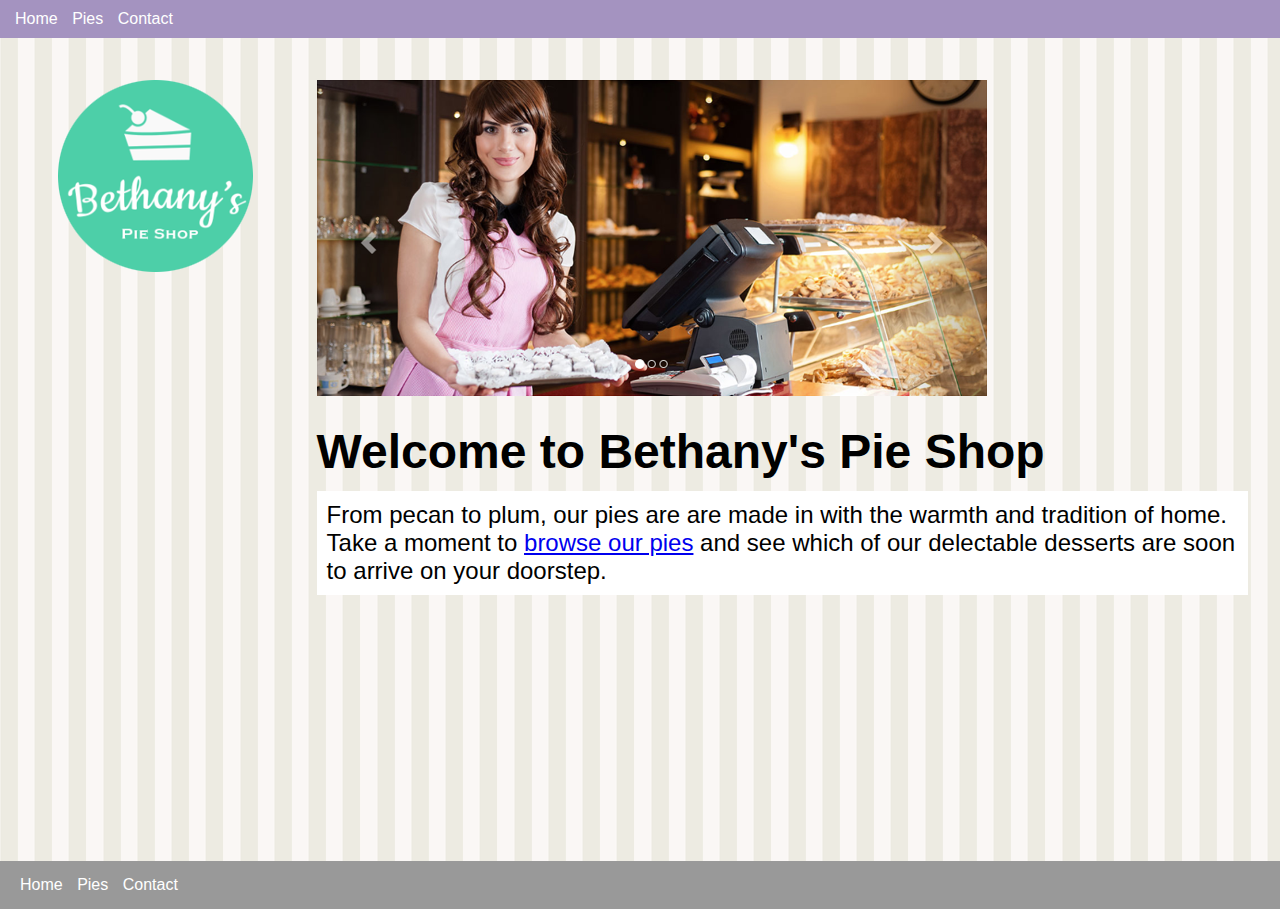
<file: course-assets/end/html-css-javascript-getting-started-master/index.html>
<!DOCTYPE html>
<html lang="en">
  <head>
    <meta charset="UTF-8" />
    <meta name="viewport" content="width=device-width, initial-scale=1.0" />
    <meta http-equiv="X-UA-Compatible" content="ie=edge" />
    <title>Bethany's Pie Shop</title>
    <link rel="stylesheet" href="site.css" type="text/css" />
    <style>
      h1 {
        font-size: 3em;
        margin-top: 0.5em;
      }

      .banner {
        max-width: 100%;
      }

      .sub-title {
        background-color: #fff;
        font-size: 1.5em;
        padding: 10px;
      }
    </style>
  </head>
  <body>
    <header>
      <nav>
        <ul>
          <li><a href="/">Home</a></li>
          <li><a href="pies.html">Pies</a></li>
          <li><a href="contact.html">Contact</a></li>
        </ul>
      </nav>
    </header>
    <main>
      <aside><img src="images/logo.png" alt="Bethany's Pie Shop" /></aside>
      <article>
        <img src="images/banner.png" class="banner" alt="Bethany's Pie Shop" />
        <h1>Welcome to Bethany's Pie Shop</h1>
        <p class="sub-title">
          From pecan to plum, our pies are are made in with the warmth and
          tradition of home. Take a moment to
          <a href="pies.html">browse our pies</a> and see which of our
          delectable desserts are soon to arrive on your doorstep.
        </p>
      </article>
    </main>
    <footer>
      <nav>
        <ul>
          <li><a href="/">Home</a></li>
          <li><a href="pies.html">Pies</a></li>
          <li><a href="contact.html">Contact</a></li>
        </ul>
      </nav>
    </footer>
  </body>
</html>
</file>
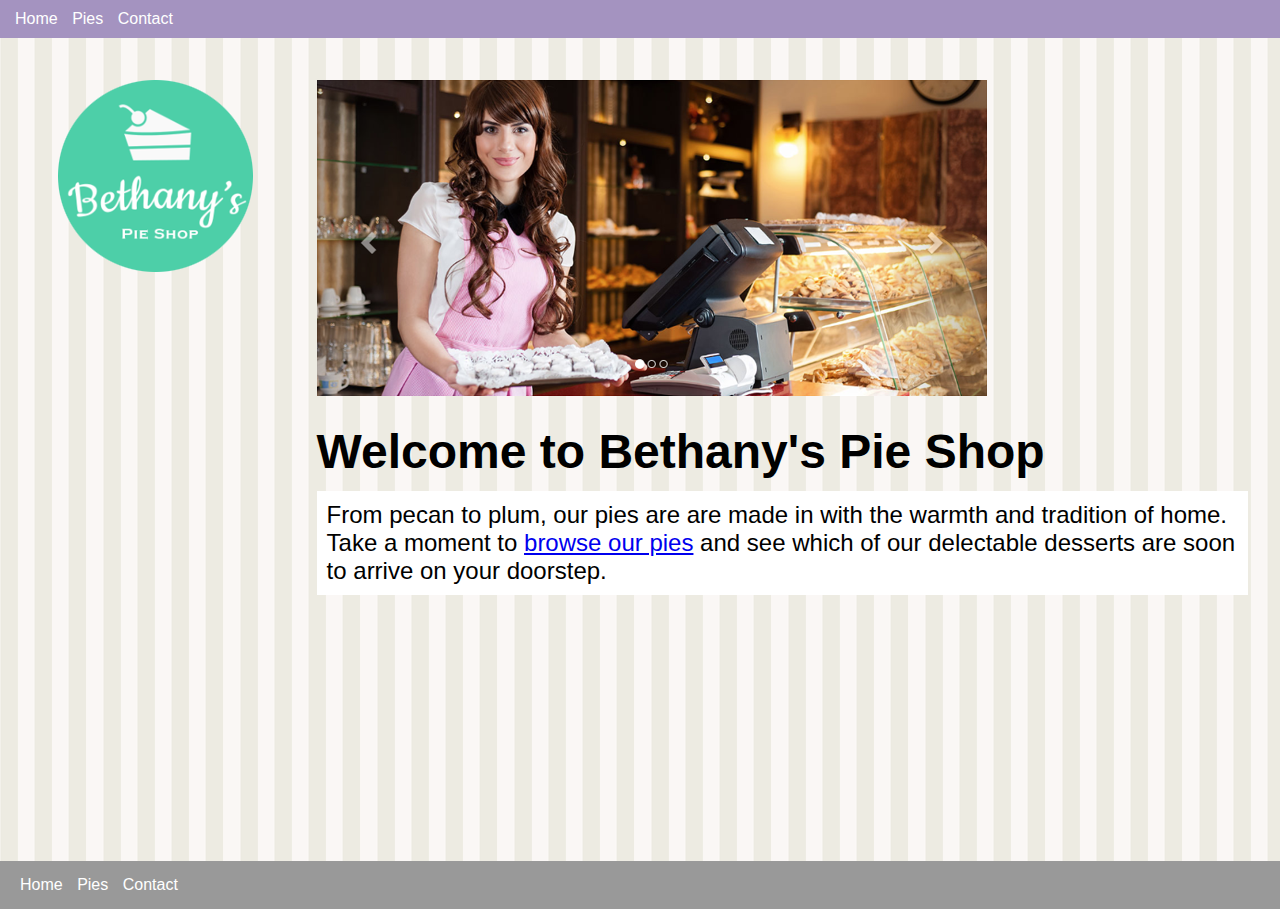
<file: course-assets/start/html-css-javascript-getting-started-start/index.html>
<!DOCTYPE html>
<html lang="en">
  <head>
    <meta charset="UTF-8" />
    <meta name="viewport" content="width=device-width, initial-scale=1.0" />
    <meta http-equiv="X-UA-Compatible" content="ie=edge" />
    <title>Bethany's Pie Shop</title>
    <link rel="stylesheet" href="site.css" type="text/css" />
    <style>
      h1 {
        font-size: 3em;
        margin-top: 0.5em;
      }

      .banner {
        max-width: 100%;
      }

      .sub-title {
        background-color: #fff;
        font-size: 1.5em;
        padding: 10px;
      }
    </style>
  </head>
  <body>
    <header>
      <nav>
        <ul>
          <li><a href="/">Home</a></li>
          <li><a href="pies.html">Pies</a></li>
          <li><a href="contact.html">Contact</a></li>
        </ul>
      </nav>
    </header>
    <main>
      <aside><img src="images/logo.png" alt="Bethany's Pie Shop" /></aside>
      <article>
        <img src="images/banner.png" class="banner" alt="Bethany's Pie Shop" />
        <h1>Welcome to Bethany's Pie Shop</h1>
        <p class="sub-title">
          From pecan to plum, our pies are are made in with the warmth and
          tradition of home. Take a moment to
          <a href="pies.html">browse our pies</a> and see which of our
          delectable desserts are soon to arrive on your doorstep.
        </p>
      </article>
    </main>
    <footer>
      <nav>
        <ul>
          <li><a href="index.html">Home</a></li>
          <li><a href="pies.html">Pies</a></li>
          <li><a href="contact.html">Contact</a></li>
        </ul>
      </nav>
    </footer>
  </body>
</html>
</file>
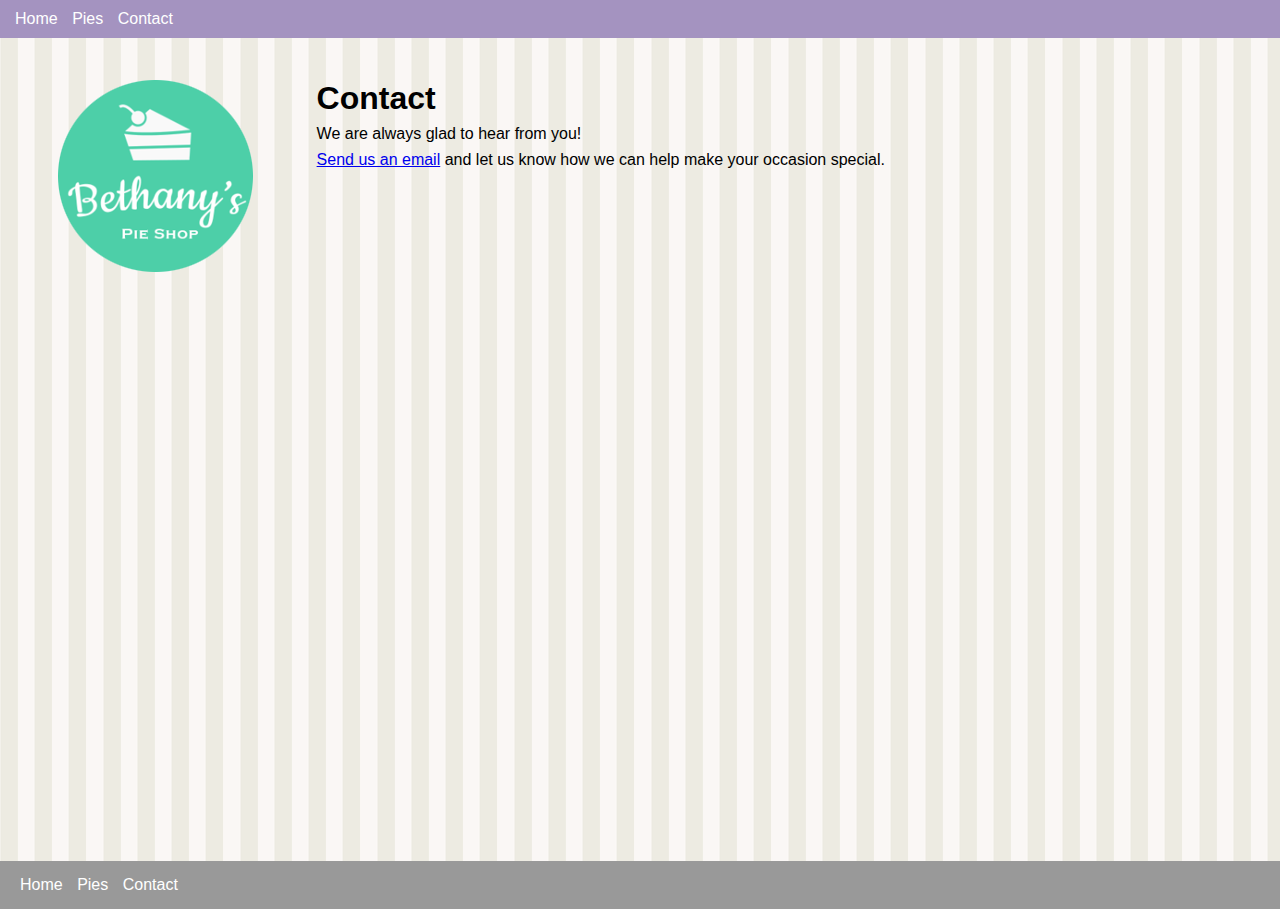
<file: course-assets/end/html-css-javascript-getting-started-master/contact.html>
<!DOCTYPE html>
<html lang="en">
  <head>
    <meta charset="UTF-8" />
    <meta name="viewport" content="width=device-width, initial-scale=1.0" />
    <meta http-equiv="X-UA-Compatible" content="ie=edge" />
    <title>Contact | Bethany's Pie Shop</title>
    <link rel="stylesheet" href="site.css" type="text/css" />
  </head>
  <body>
    <header>
      <nav>
        <ul>
          <li><a href="/">Home</a></li>
          <li><a href="pies.html">Pies</a></li>
          <li><a href="contact.html">Contact</a></li>
        </ul>
      </nav>
    </header>
    <main>
      <aside><img src="images/logo.png" alt="Bethany's Pie Shop" /></aside>
      <article>
        <h1>Contact</h1>
        <p>We are always glad to hear from you!</p>
        <p>
          <a
            href="mailto:example@bethanyspieshop.com?subject=Interested%20in%20pies"
            >Send us an email</a
          >
          and let us know how we can help make your occasion special.
        </p>
      </article>
    </main>
    <footer>
      <nav>
        <ul>
          <li><a href="/">Home</a></li>
          <li><a href="pies.html">Pies</a></li>
          <li><a href="contact.html">Contact</a></li>
        </ul>
      </nav>
    </footer>
  </body>
</html>
</file>
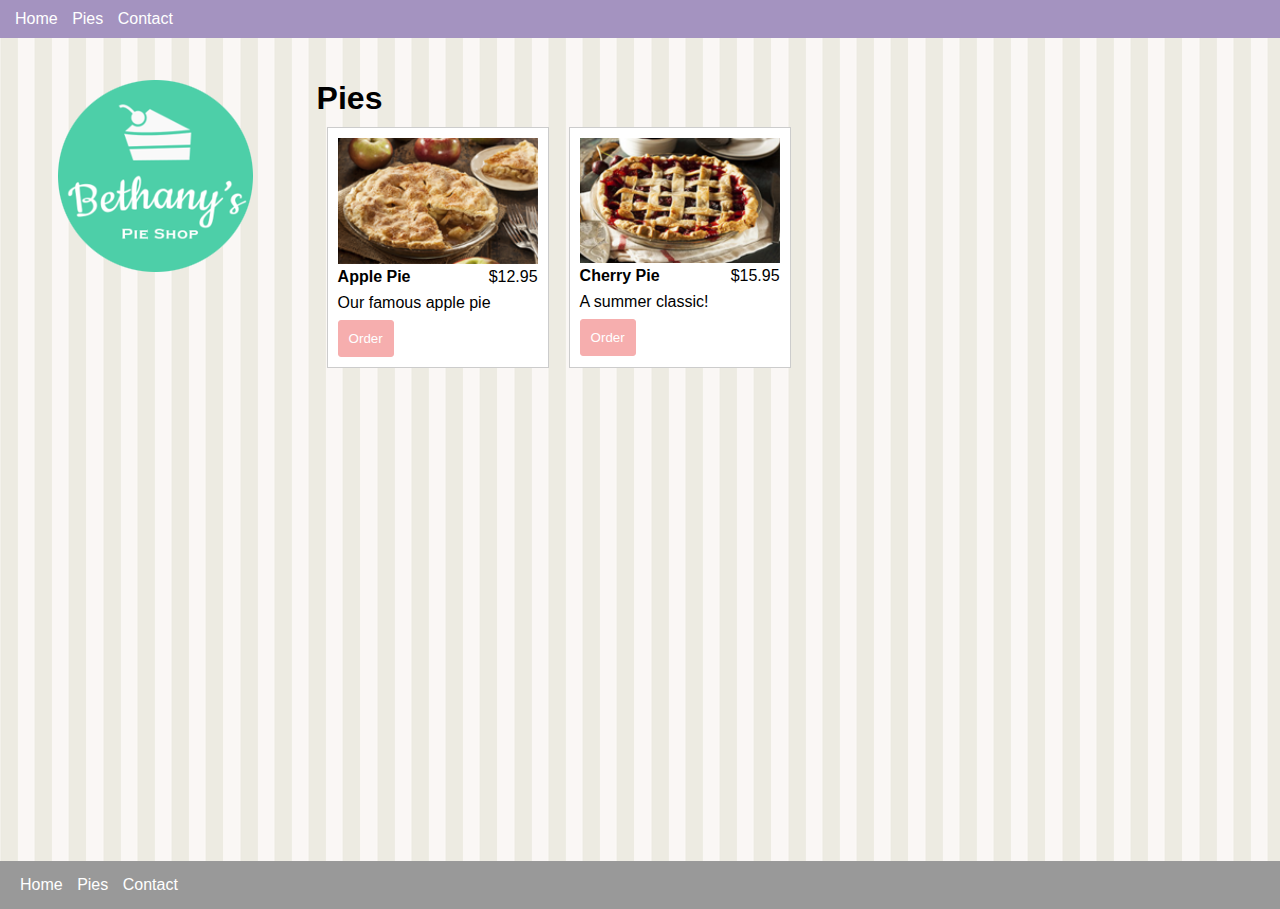
<file: course-assets/end/html-css-javascript-getting-started-master/pies.html>
<!DOCTYPE html>
<html lang="en">
  <head>
    <meta charset="UTF-8" />
    <meta name="viewport" content="width=device-width, initial-scale=1.0" />
    <meta http-equiv="X-UA-Compatible" content="ie=edge" />
    <title>Pies | Bethany's Pie Shop</title>
    <link rel="stylesheet" href="site.css" type="text/css" />
  </head>
  <body>
    <header>
      <nav>
        <ul>
          <li><a href="/">Home</a></li>
          <li><a href="pies.html">Pies</a></li>
          <li><a href="contact.html">Contact</a></li>
        </ul>
      </nav>
    </header>
    <main>
      <aside>
        <img src="images/logo.png" alt="Bethany's Pie Shop" />
      </aside>

      <article>
        <h1>Pies</h1>

        <section class="columns-desktop">
          <div class="pie">
            <img src="images/apple-pie.png" alt="Apple Pie" />
            <div class="columns">
              <div class="title">Apple Pie</div>
              <div class="price">$12.95</div>
            </div>
            <p class="desc">Our famous apple pie</p>
            <button data-order="apple-pie">Order</button>
          </div>

          <div class="pie">
            <img src="images/cherry-pie.png" alt="Chery Pie" />
            <div class="columns">
              <div class="title">Cherry Pie</div>
              <div class="price">$15.95</div>
            </div>
            <p class="desc">A summer classic!</p>
            <button data-order="cherry-pie">Order</button>
          </div>
        </section>
      </article>
    </main>

    <footer>
      <nav>
        <ul>
          <li><a href="/">Home</a></li>
          <li><a href="pies.html">Pies</a></li>
          <li><a href="contact.html">Contact</a></li>
        </ul>
      </nav>
    </footer>
  </body>
  <script>
    window.addEventListener("DOMContentLoaded", function(e) {
      const orderButtons = document.querySelectorAll("button[data-order]");

      orderButtons.forEach(function(button) {
        
        button.addEventListener("click", function(e) {
          const button = e.currentTarget;
          const container = button.parentNode;

          const order = {
            id: (id = button.getAttribute("data-order")),
            title: container.querySelector(".title").innerText,
            price: container.querySelector(".price").innerText,
            desc: container.querySelector(".desc").innerText
          };

          localStorage.setItem("order", JSON.stringify(order));

          const url = window.location.href.replace("pies.html", "order.html");
          window.location.href = url;
        });
      });
    });
  </script>
</html>
</file>
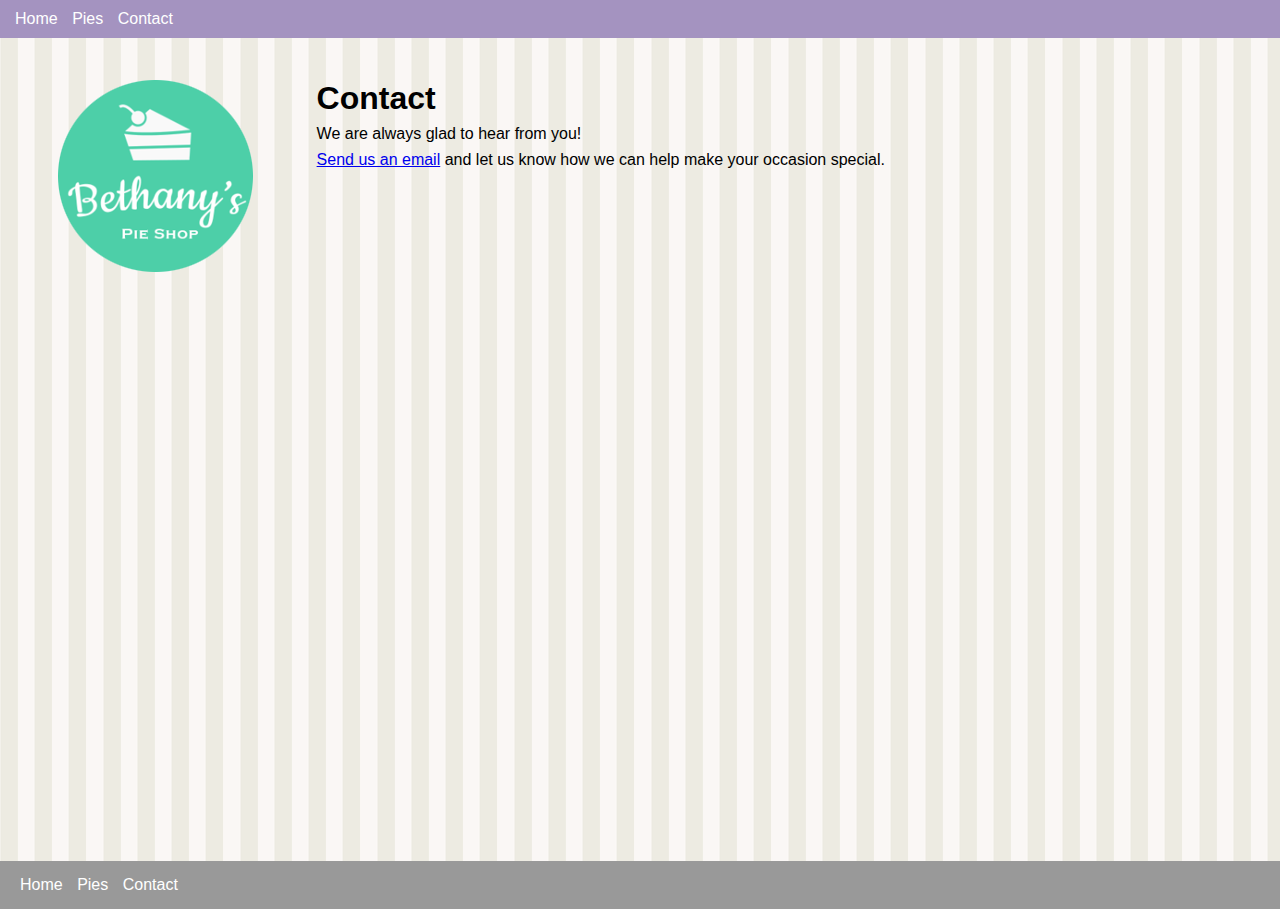
<file: course-assets/start/html-css-javascript-getting-started-start/contact.html>
<!DOCTYPE html>
<html lang="en">
  <head>
    <meta charset="UTF-8" />
    <meta name="viewport" content="width=device-width, initial-scale=1.0" />
    <meta http-equiv="X-UA-Compatible" content="ie=edge" />
    <title>Contact | Bethany's Pie Shop</title>
    <link rel="stylesheet" href="site.css" type="text/css" />
  </head>
  <body>
    <header>
      <nav>
        <ul>
          <li><a href="index.html">Home</a></li>
          <li><a href="pies.html">Pies</a></li>
          <li><a href="contact.html">Contact</a></li>
        </ul>
      </nav>
    </header>
    <main>
      <aside><img src="images/logo.png" alt="Bethany's Pie Shop" /></aside>
      <article>
        <h1>Contact</h1>
        <p>We are always glad to hear from you!</p>
        <p>
          <a
            href="mailto:example@bethanyspieshop.com?subject=Interested%20in%20pies"
            >Send us an email</a
          >
          and let us know how we can help make your occasion special.
        </p>
      </article>
    </main>
    <footer>
      <nav>
        <ul>
          <li><a href="/">Home</a></li>
          <li><a href="pies.html">Pies</a></li>
          <li><a href="contact.html">Contact</a></li>
        </ul>
      </nav>
    </footer>
  </body>
</html>
</file>
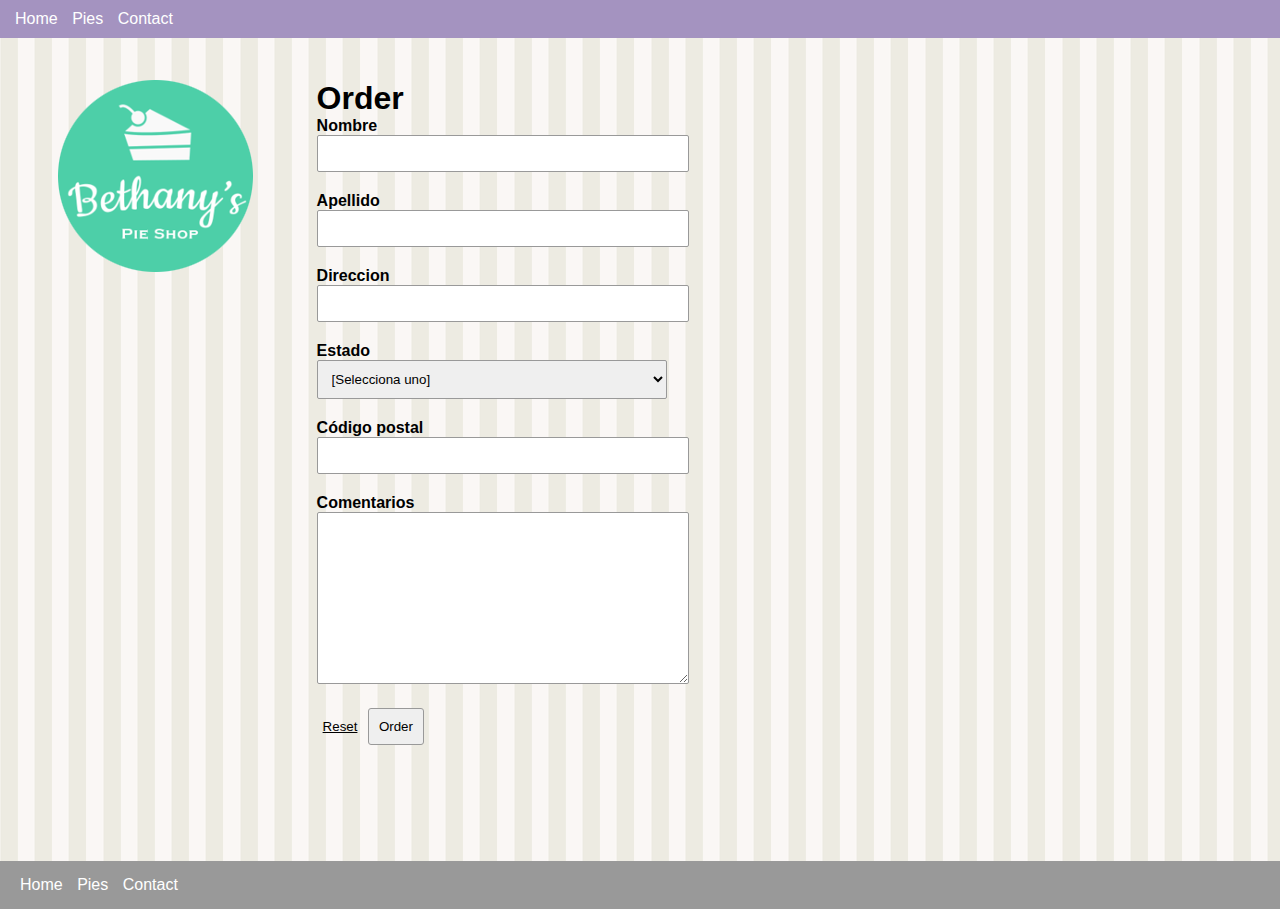
<file: course-assets/start/html-css-javascript-getting-started-start/order.html>
<!DOCTYPE html>
<html lang="en">
  <head>
    <meta charset="UTF-8" />
    <meta name="viewport" content="width=device-width, initial-scale=1.0" />
    <meta http-equiv="X-UA-Compatible" content="ie=edge" />
    <title>Bethany's Pie Shop</title>
    <link rel="stylesheet" href="site.css" type="text/css" />
    <style>

        @media only screen and (min-width: 768px) {
            article {
                width: 350px;
            }
        }

        .input-group{
            margin-bottom: 20px;
        }

        .input-group input,
        .input-group textarea,
        .input-group select {
            padding: 10px;
            border: solid 1px #999;
            border-radius: 2px;
            width: 100%; 
        }
        label {
            font-weight: 600;
        }

        input[type="reset"] {
            background: transparent;
            border: 0;
            text-decoration: underline;
            cursor: pointer;   
        }

        input[type="submit"] {
            border: solid 1px #999;
            border-radius: 3px;
            padding: 10px;
        }
    </style>
  </head>
  <body>
    <header>
      <nav>
        <ul>
          <li><a href="/">Home</a></li>
          <li><a href="pies.html">Pies</a></li>
          <li><a href="contact.html">Contact</a></li>
        </ul>
      </nav>
    </header>
    <main>
      <aside><img src="images/logo.png" alt="Bethany's Pie Shop" /></aside>
      <article>
        <h1>Order</h1>
        <form action="http://127.0.0.1:5500/api/post" method="POST">
            <input type="hidden" id="pie-order" name="pie-order">
            <input type="hidden" id="location" name="location">

            <div class="input-group">
                <div><label for="first-name">Nombre</label></div>
                <div><input type="text" name="first-name" id="first-name"/></div>
            </div>

            <div class="input-group">
                <div><label for="last-name">Apellido</label></div>
                <div><input type="text" name="last-name" id="last-name"/></div>
            </div> 

            <div class="input-group">
                <div><label for="address">Direccion</label></div>
                <div><input type="text" name="address" id="address"/></div>
            </div> 

            <div class="input-group">
                <div><label for="state">Estado</div>
                <div>
                    <select name="state" id="state">
                        <option value="" selected>[Selecciona uno]</option>
                        <option value="Madrid">Madrid</option>
                        <option value="Barcelona">Barcelona</option>
                        <option value="Valencia">Valencia</option>
                        <option value="Sevilla">Sevilla</option>
                        <option value="Zaragoza">Zaragoza</option>
                        <option value="Málaga">Málaga</option>
                        <option value="Murcia">Murcia</option>
                        <option value="Palma de Mallorca">Palma de Mallorca</option>
                        <option value="Las Palmas de Gran Canaria">Las Palmas de Gran Canaria</option>
                        <option value="Bilbao">Bilbao</option>
                        <option value="Alicante">Alicante</option>
                        <option value="Córdoba">Córdoba</option>
                        <option value="Valladolid">Valladolid</option>
                        <option value="Vigo">Vigo</option>
                        <option value="Gijón">Gijón</option>
                        <option value="L'Hospitalet de Llobregat">L'Hospitalet de Llobregat</option>
                        <option value="La Coruña">La Coruña</option>
                        <option value="Granada">Granada</option>
                        <option value="Vitoria-Gasteiz">Vitoria-Gasteiz</option>
                        <option value="Santa Cruz de Tenerife">Santa Cruz de Tenerife</option>
                    </select>
                </div>
            </div>
            <div class="input-group">
                <div><label for="postal-code">Código postal</label></label></div>
                <div><input type="text" name="postal-code" id="postal-code"/></div>
            </div>

            <div class="input-group">
                <div><label for="comments">Comentarios</label></div>
                <div>
                    <textarea
                        name="comments"
                        id="comments"
                        cols="30"
                        rows="10"
                        ></textarea>
                </div>
            </div>
            <input type="reset" value="Reset"/>
            <input type="submit" value="Order"/>
        </form>
      </article>
    </main>
    <footer>
      <nav>
        <ul>
          <li><a href="index.html">Home</a></li>
          <li><a href="pies.html">Pies</a></li>
          <li><a href="contact.html">Contact</a></li>
        </ul>
      </nav>
    </footer>
  </body>
  <script>
    window.addEventListener("DOMContentLoaded", function(e) {
        let locationBox = document.querySelector("#location");

        let location = {
            latitude: "unknown",
            longitude: "unknown"
        }

        window.navigator.geolocation.getCurrentPosition(
            function(position) {
                location = {
                    latitude: position.coords.latitude,
                    longitude: position.coords.longitude
                };
                locationBox.value = JSON.stringify(location);
            }, function(error) {
                locationBox.value = JSON.stringify(location);
            }
        );

        const order = localStorage.getItem("order");
        if(order) {
            const pieOrder = JSON.parse(order);

            const orderInput = document.querySelector("#pie-order");
            orderInput.value = order;

            const pie = document.querySelector(".pie");
            const title = document.querySelector(".title");
            const price = document.querySelector(".price");
            const desc = document.querySelector(".desc");

            title.innerText = pieOrder.title;
            price.innerText = pieOrder.price;
            desc.innerText = pieOrder.desc;

            const img = pie.querySelector("img");
            img.setAttribute("src", `images/${pieOrder.id}.png`);
            img.setAttribute("alt", pieOrder.title);
        }
    });
  </script>
</html>
</file>
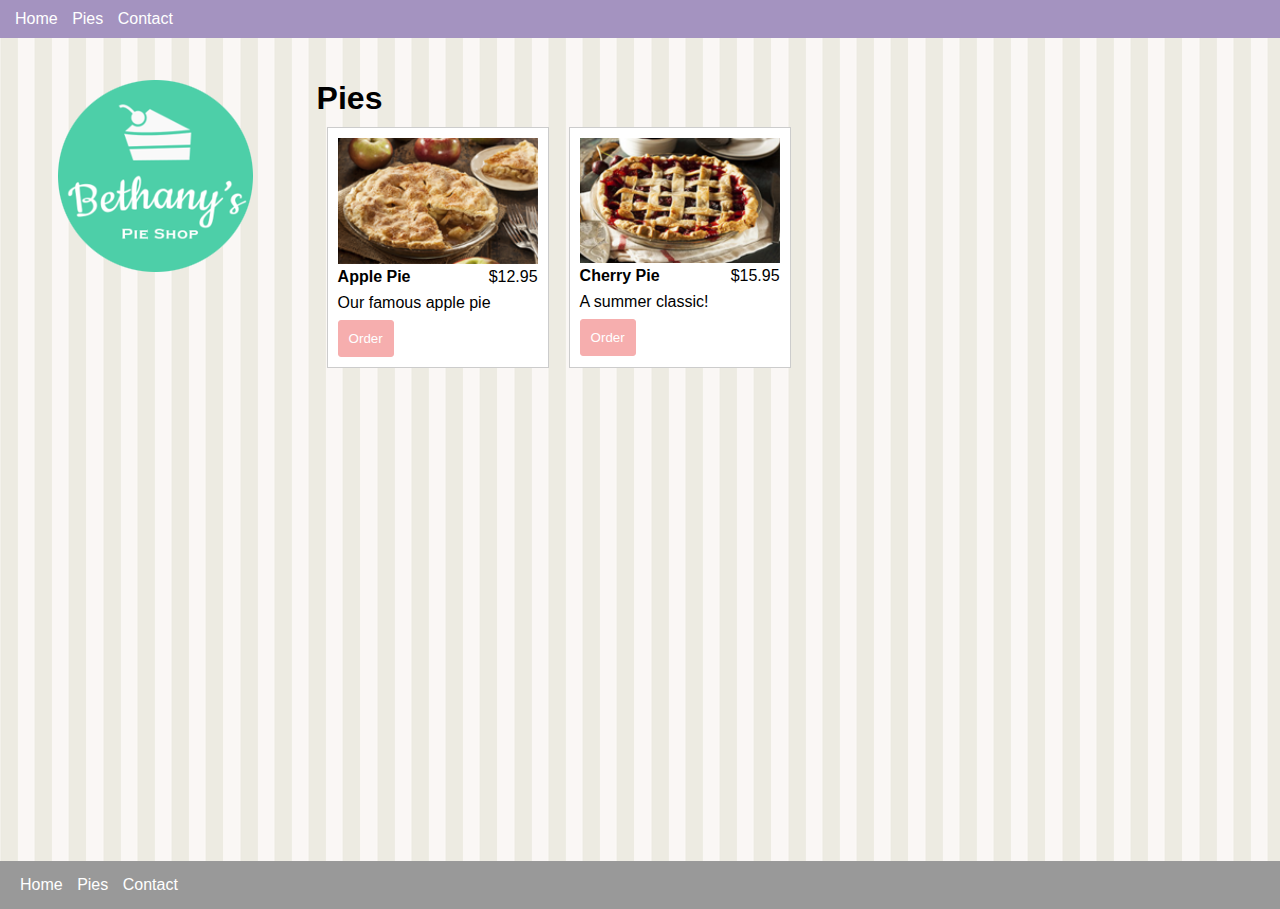
<file: course-assets/start/html-css-javascript-getting-started-start/pies.html>
<!DOCTYPE html>
<html lang="en">
  <head>
    <meta charset="UTF-8" />
    <meta name="viewport" content="width=device-width, initial-scale=1.0" />
    <meta http-equiv="X-UA-Compatible" content="ie=edge" />
    <title>Pies | Bethany's Pie Shop</title>
    <link rel="stylesheet" href="site.css" type="text/css" />
  </head>
  <body>
    <header>
      <nav>
        <ul>
          <li><a href="/">Home</a></li>
          <li><a href="pies.html">Pies</a></li>
          <li><a href="contact.html">Contact</a></li>
        </ul>
      </nav>
    </header>
    <main>
      <aside>
        <img src="images/logo.png" alt="Bethany's Pie Shop" />
      </aside>

      <article>
        <h1>Pies</h1>

        <section class="columns-desktop">
          <div class="pie">
            <img src="images/apple-pie.png" alt="Apple Pie" />
            <div class="columns">
              <div class="title">Apple Pie</div>
              <div class="price">$12.95</div>
            </div>
            <p class="desc">Our famous apple pie</p>
            <button data-order="apple-pie">Order</button>
          </div>

          <div class="pie">
            <img src="images/cherry-pie.png" alt="Chery Pie" />
            <div class="columns">
              <div class="title">Cherry Pie</div>
              <div class="price">$15.95</div>
            </div>
            <p class="desc">A summer classic!</p>
            <button data-order="cherry-pie">Order</button>
          </div>
        </section>
      </article>
    </main>
    <footer>
      <nav>
        <ul>
          <li><a href="index.html">Home</a></li>
          <li><a href="pies.html">Pies</a></li>
          <li><a href="contact.html">Contact</a></li>
        </ul>
      </nav>
    </footer>
  </body>
  <script>
    window.addEventListener("DOMContentLoaded", function(e) { // Evento de escucha 
      const orderButtons = document.querySelectorAll("button[data-order]");  
                        // Busca todos los elementos button con atributo data-order
      orderButtons.forEach(function(button) {
        button.addEventListener("click", function(e){ // Agregar un evento que se activa cuando se hace clic en un boton
          const button = e.currentTarget; // 
          const container = button.parentNode;

          const order = {
            id: button.getAttribute("data-order"),
            title: container.querySelector(".title").innerText,
            price: container.querySelector(".price").innerText,
            desc: container.querySelector(".desc").innerText
          };

          localStorage.setItem("order", JSON.stringify(order));

          const url = window.location.href.replace("pies.html", "order.html");
          window.location.href = url; 
        });
      });
    }); 
  </script>
</html>
</file>
<file: course-assets/end/html-css-javascript-getting-started-master/site.css>
* {
  margin: 0;
}

html,
body {
  height: 100%;
}

body {
  font-family: Arial, Helvetica, sans-serif;
  background-color: #999;
}

p {
  margin: 0.5em 0 0.5em 0;
}

header {
  display: block;
  position: fixed;
  top: 0;
  left: 0;
  width: 100%;
  background-color: #a493c0;
  padding: 10px;
}

nav a:visited,
nav a:link {
  color: #fff;
  text-decoration: none;
}

nav > ul {
  display: inline;
  padding: 0;
}

nav > ul > li {
  display: inline-block;
  list-style: none;
  margin: 0 5px 0 5px;
}

main {
  display: block;
  background-image: url("images/background.png");
  padding-top: 3em;
  padding-bottom: 3em;
  min-height: 85%;
}

footer {
  padding: 15px;
}

aside,
article {
  padding: 2em;
}

aside {
  text-align: center;
}

article {
  width: 75%;
}

.columns {
  display: flex;
}

@media only screen and (min-width: 768px) {
  main {
    display: flex;
  }

  aside {
    margin-left: 2%;
  }

  .columns-desktop {
    display: flex;
  }
}

/* Pie */
.pie {
  width: 200px;
  padding: 10px;
  margin: 10px;
  background-color: #fff;
  border: solid 1px #ccc;
}

.pie img {
  width: 100%;
}

.pie .title {
  font-weight: bold;
}

.pie .price {
  text-align: right;
}

.pie .columns {
  width: 100%;
}

.pie .columns div {
  width: 50%;
}

.pie button {
  background-color: #f6aeae;
  padding: 10px;
  border: solid 1px #f6aeae;
  border-radius: 3px;
  color: #fff;
}
</file>
<file: course-assets/start/html-css-javascript-getting-started-start/site.css>
* {
    margin: 0;
  }
  
  html,
  body {
    height: 100%;
  }
  
  body {
    font-family: Arial, Helvetica, sans-serif;
    background-color: #999;
  }
  
  p {
    margin: 0.5em 0 0.5em 0;
  }
  
  header {
    display: block;
    position: fixed;
    top: 0;
    left: 0;
    width: 100%;
    background-color: #a493c0;
    padding: 10px;
  }
  
  nav a:visited,
  nav a:link {
    color: #fff;
    text-decoration: none;
  }
  
  nav > ul {
    display: inline;
    padding: 0;
  }
  
  nav > ul > li {
    display: inline-block;
    list-style: none;
    margin: 0 5px 0 5px;
  }
  
  main {
    display: block;
    background-image: url("images/background.png");
    padding-top: 3em;
    padding-bottom: 3em;
    min-height: 85%;
  }
  
  footer {
    padding: 15px;
  }
  
  aside,
  article {
    padding: 2em;
  }
  
  aside {
    text-align: center;
  }
  
  article {
    width: 75%;
  }
  
  .columns {
    display: flex;
  }
  
  @media only screen and (min-width: 768px) {
    main {
      display: flex;
    }
  
    aside {
      margin-left: 2%;
    }
  
    .columns-desktop {
      display: flex;
    }
  }
  
  /* Pie */
  .pie {
    width: 200px;
    padding: 10px;
    margin: 10px;
    background-color: #fff;
    border: solid 1px #ccc;
  }
  
  .pie img {
    width: 100%;
  }
  
  .pie .title {
    font-weight: bold;
  }
  
  .pie .price {
    text-align: right;
  }
  
  .pie .columns {
    width: 100%;
  }
  
  .pie .columns div {
    width: 50%;
  }
  
  .pie button {
    background-color: #f6aeae;
    padding: 10px;
    border: solid 1px #f6aeae;
    border-radius: 3px;
    color: #fff;
  }
</file>
